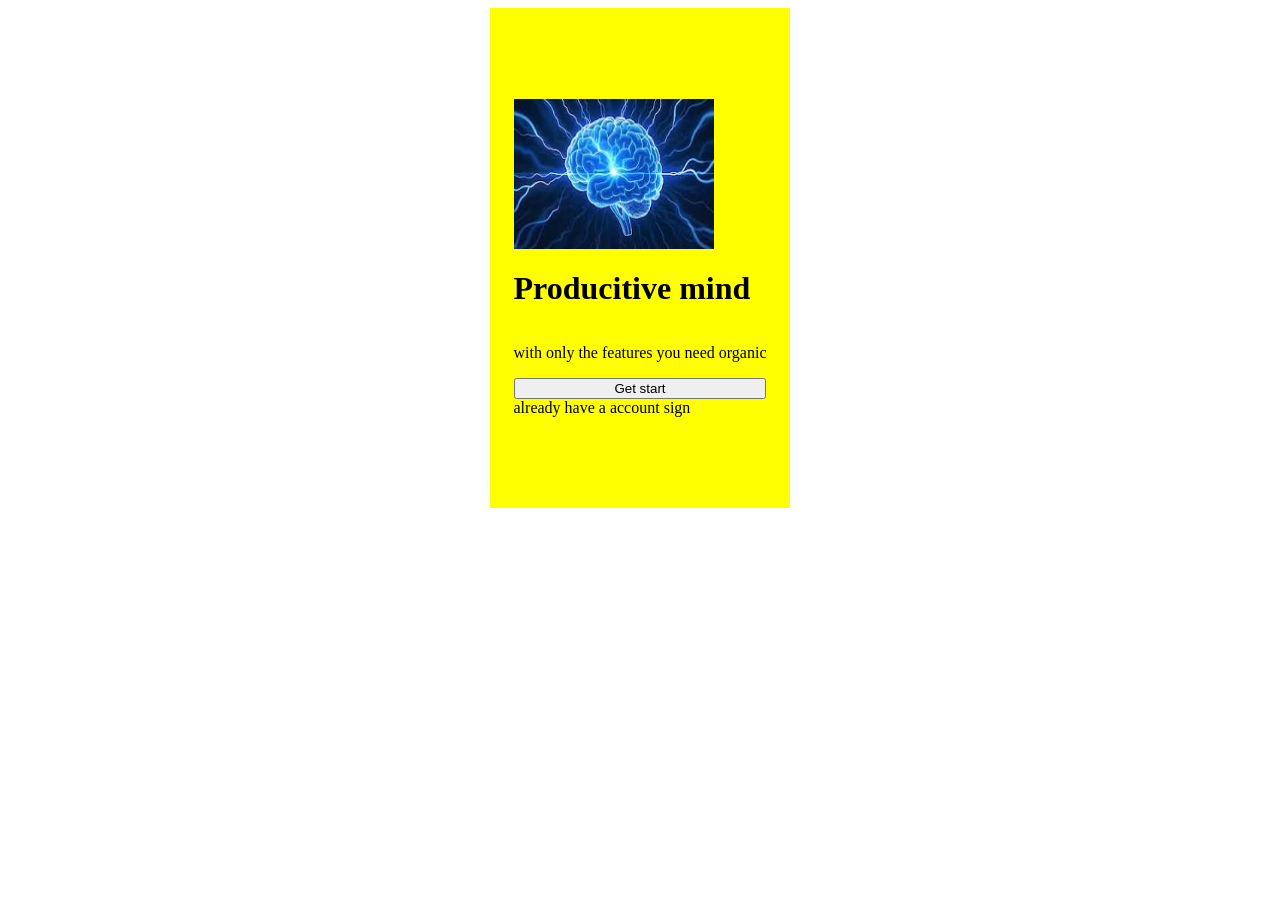
<file: index.html>
<!DOCTYPE html>
<html lang="en">
<head>
    <meta charset="UTF-8">
    <meta name="viewport" content="width=device-width, initial-scale=1.0">
    <title>Document</title>
    <link rel="stylesheet" href="style.css">
</head>
<body>
    <main>

<div class="div2">    <img src="[data-uri]" alt="">

<h1>Producitive mind</h1>
<p>with only the features you need organic</p>
<button><a href="/form.html">Get start</a></button>
<a href="./form.html">already have a account sign</a></div></main>

</body>
</html>
</file>
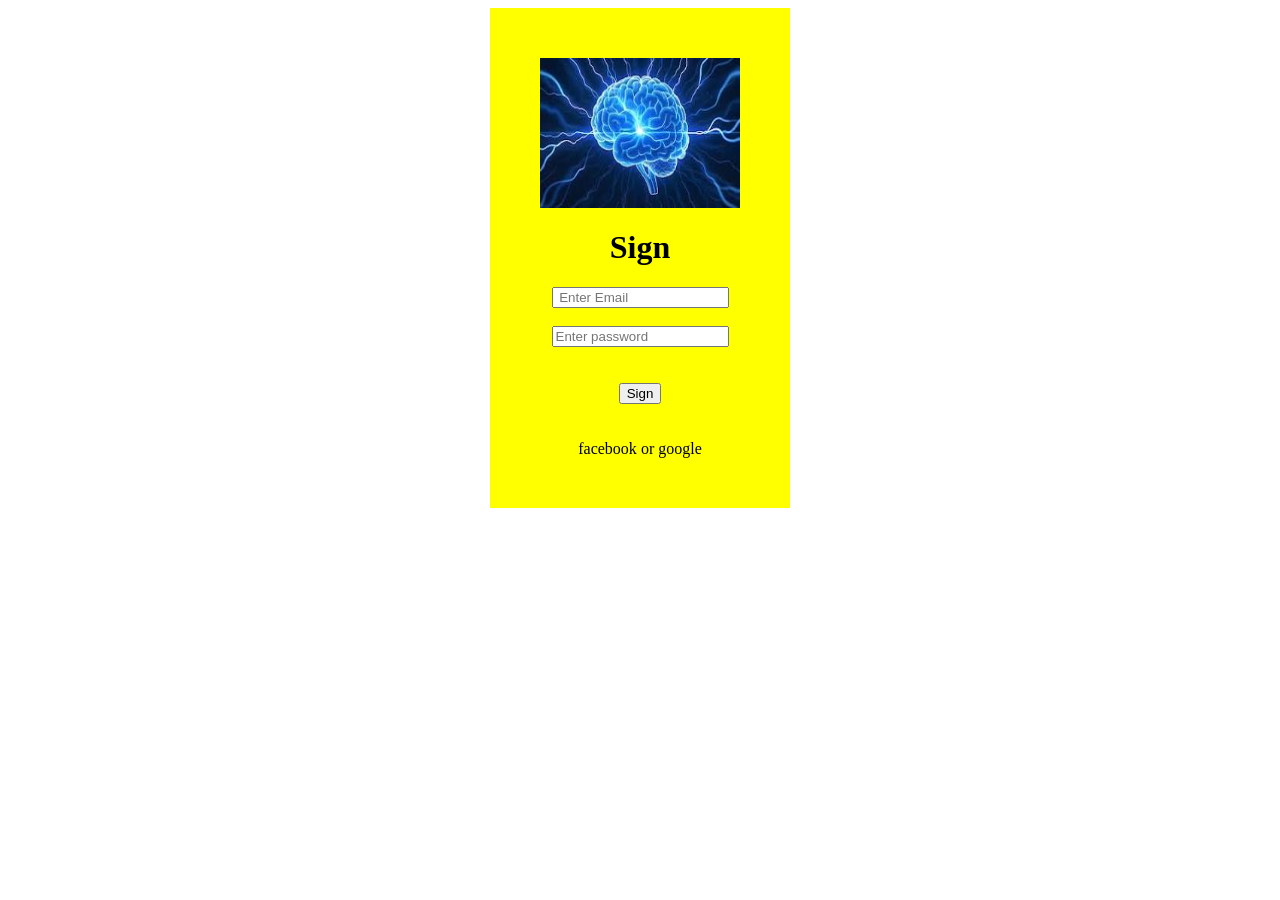
<file: form.html>
<!DOCTYPE html>
<html lang="en">
<head>
    <meta charset="UTF-8">
    <meta name="viewport" content="width=device-width, initial-scale=1.0">
    <title>Document</title>
    <link rel="stylesheet" href="style.css">
</head>
<body>
    <main><div class="div3">
   <img src="[data-uri]" alt="">
<h1>Sign</h1>
<form action="">
    <input type="email" placeholder=" Enter Email" ><br><br>
    <input type="password" placeholder="Enter password">
</form><br><br>
<button><a href="./task.html">Sign</a></button><br><br>
<div class="fac"><a href="">facebook</a> or <a href="">google</a></div>
    </div></main>
</body>
</html>
</file>
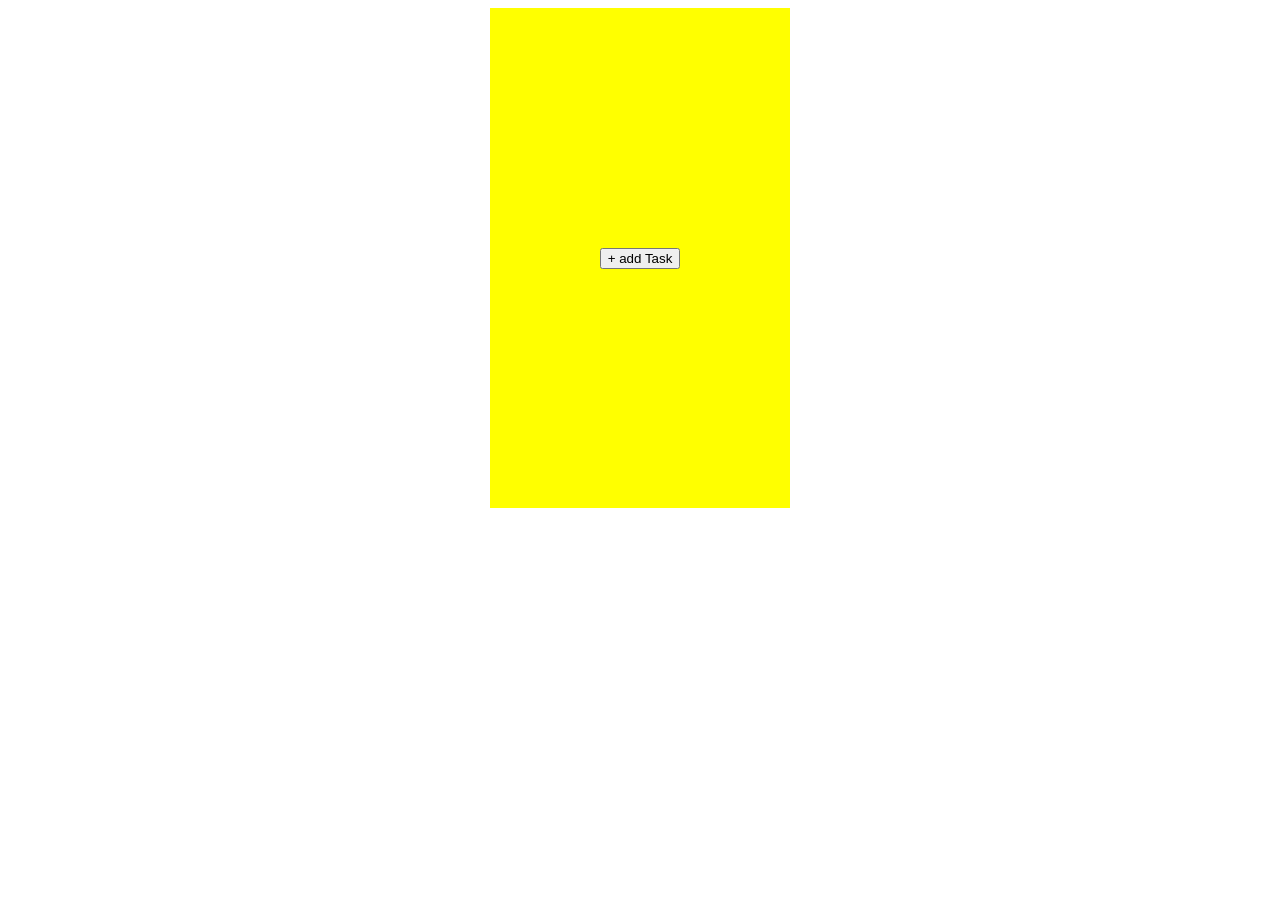
<file: task.html>
<!DOCTYPE html>
<html lang="en">
<head>
    <meta charset="UTF-8">
    <meta name="viewport" content="width=device-width, initial-scale=1.0">
    <title>Document</title>
    <link rel="stylesheet" href="style.css">
</head>
<body>
    <main>
       <div class="div4"> <button id="head1">+ add Task</button></div></main>
       <script src="./scripit.js"></script>
</body>
</html>
</file>
<file: style.css>
.div2{

   display: grid;
   align-content: center;
   justify-content: center;
   background-color: yellow;
width: 300px;
height: 500px; 
}
img{
    width: 200px;
    height: 150px;
}
main{
   
    display: flex;
    align-content: center;
    justify-content: center;
}
.div3{
 display: grid;
     place-items: center;
  place-content: center;
   background-color: yellow;
width: 300px;
height: 500px; 
}
.div4{
    
display: grid;
   align-content: center;
   justify-content: center;
   background-color: yellow;
width: 300px;
height: 500px; 
}
body a{
   color: black;
   text-decoration: none;
}
</file>
